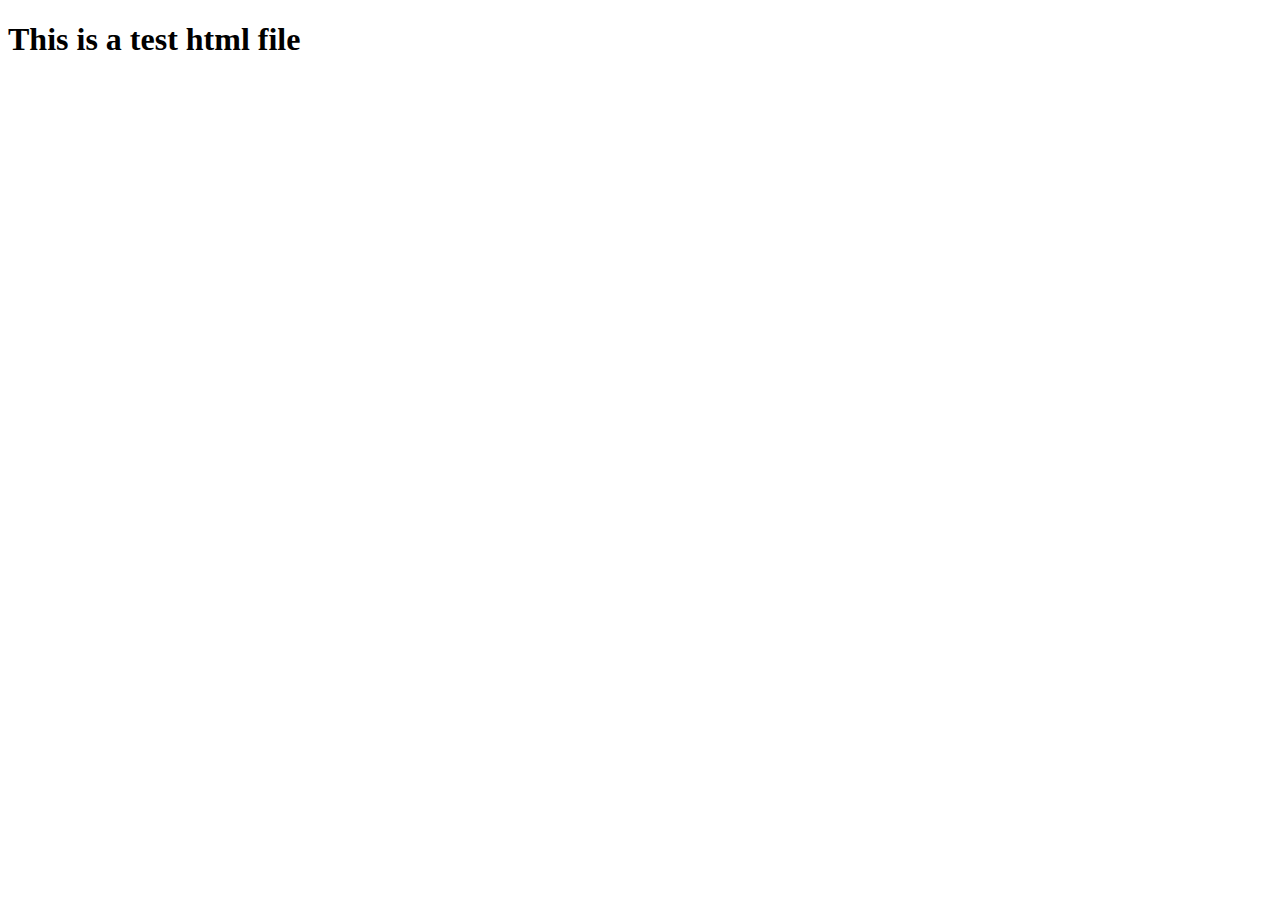
<file: more/test.html>
<!DOCTYPE html>
<html lang="en-US">
    <head>
        <meta charset="UTF-8">
        <meta name="viewport" content="width=device-width,initial-scale=1.0">
        <title>Test</title>
    </head>
    <body>
        <h1>This is a test html file</h1>
    </body>
</html>
</file>
